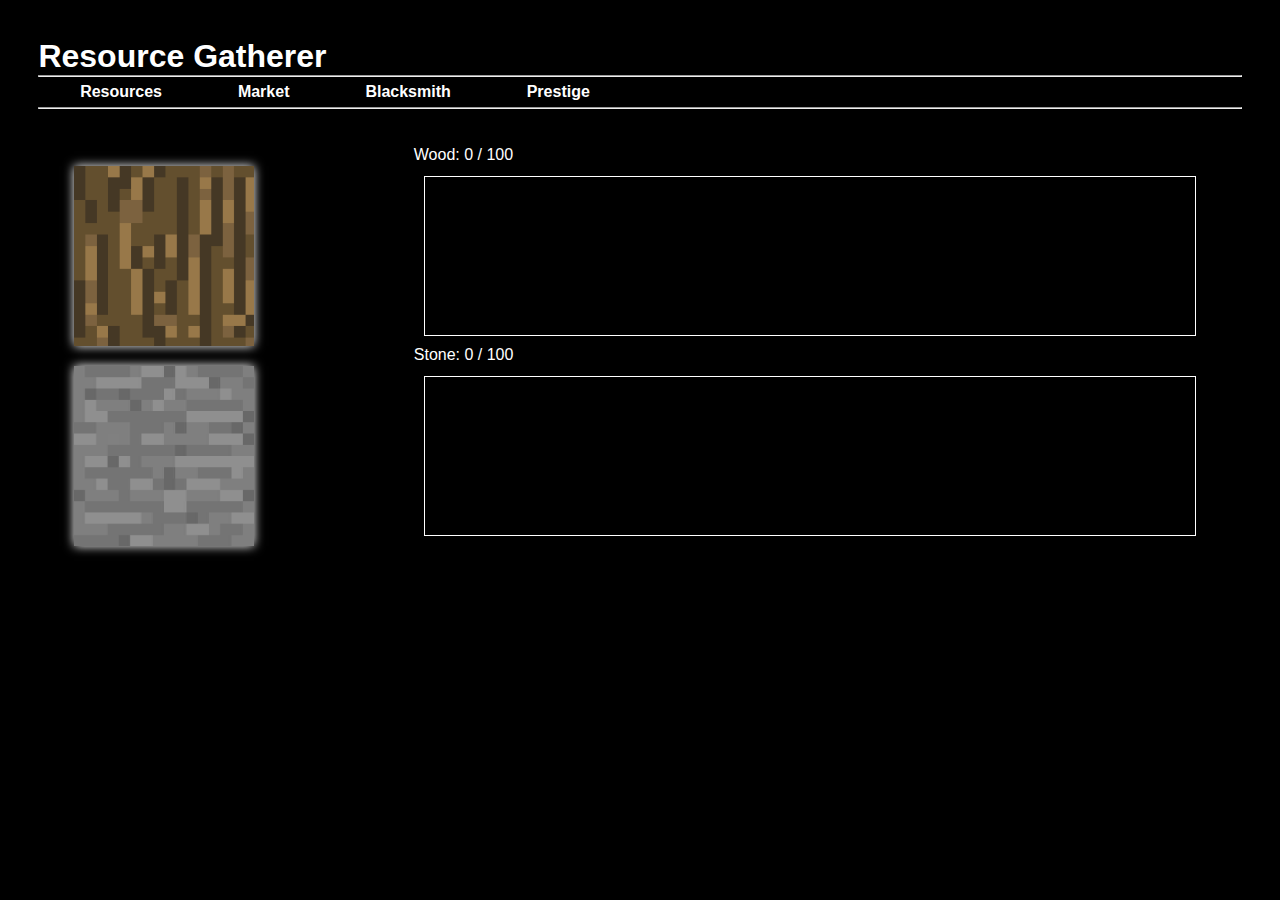
<file: index.html>
<!DOCTYPE html>
<html lang="en">
<head>
	<meta charset="utf-8">
	<title>Resource Gatherer</title>
	<link rel="stylesheet" href="style.css">
	<script src="js/setup-resources.js"></script>
</head>
<body id="body">
	<h1>Resource Gatherer</h1>
	<hr>
	<nav id="nav">
		<a>Resources</a>
		<a>Market</a>
		<a>Blacksmith</a>
		<a>Prestige</a>
	</nav>
	<hr>

	<section id="resources">
	</section>

	<section id="market">
		<h2>Money: $<span id="money-span-0">0</span></h2>
		<div id="market-container" class="shop-container"></div>
	</section>

	<section id="blacksmith">
		<h2>Money: $<span id="money-span-1">0</span></h2>
		<div id="blacksmith-container" class="shop-container"></div>
	</section>

	<section id="prestige">
		<h2>Prestige Points: <span id="prestige-span">0</span></h2>
		<h3>Prestige Points are boosting stockpile capacity by: <span id="prestige-boost-span">1</span>x.</h3>

		<p id="prestige-button" class="clickable">Reset to receive <span id="prestige-gain-span">0</span> Prestige Points.</p>
		<p>Next Prestige Point at $<span id="prestige-next-span">100</span>.</p>
	</section>
</body>
</html>
</file>
<file: style.css>
* {
    box-sizing: border-box;
    padding: 0;
    margin: 0;
}

.hidden {
    display: none;
}

.clickable, nav > a {
    cursor: pointer;
    user-select: none;
    font-weight: bold;
}

html {
    background-color: #000;
    color: #FFF;
    font-family: sans-serif;
    padding: 3%;
}

nav {
    padding: .5%;
    min-height: 20px;
}

nav > a {
    padding: 0 3%;
}

section {
    padding: 3%;
}

.resource-container {
    display: grid;
    grid-template-columns: 30% 70%;
    grid-template-rows: 10% 90%;
    height: 200px;
}

.resource-container > .collect-button {
    grid-row: 2 / 3;
    grid-column: 1 / 2;
}

.resource-container > .collect-button.clicked {
    height: 98%;
    margin: .5%;
    box-shadow: 0px 0px 10px #888;
}

img {
    max-width: 100%;
    height: 100%;
    box-shadow: 0px 0px 10px #fff;
}

.resource-container > p {
    grid-row: 1 / 2;
    grid-column: 2 / 3;
}

.resource-container > .resource-stockpile {
    grid-row: 2 / 3;
    grid-column: 2 / 3;
    margin: 10px;
    border: #FFF solid 1px;
}

.resource-container > .resource-stockpile > div {
    height: 100%;
}

.shop-container {
    display: flex;
    justify-content: space-around;
}

.shop-container > div {
    display: grid;
    grid-template-rows: 15% 55% 15% 15%;
    width: 20%;
    height: 25em;
}

.shop-container > div > * {
    margin: auto;
}

#prestige > h2 {
    padding-bottom: 10px;
}

#prestige > h3 {
    padding-bottom: 20px;
}

#prestige > p {
    padding: 10px;
}
</file>
